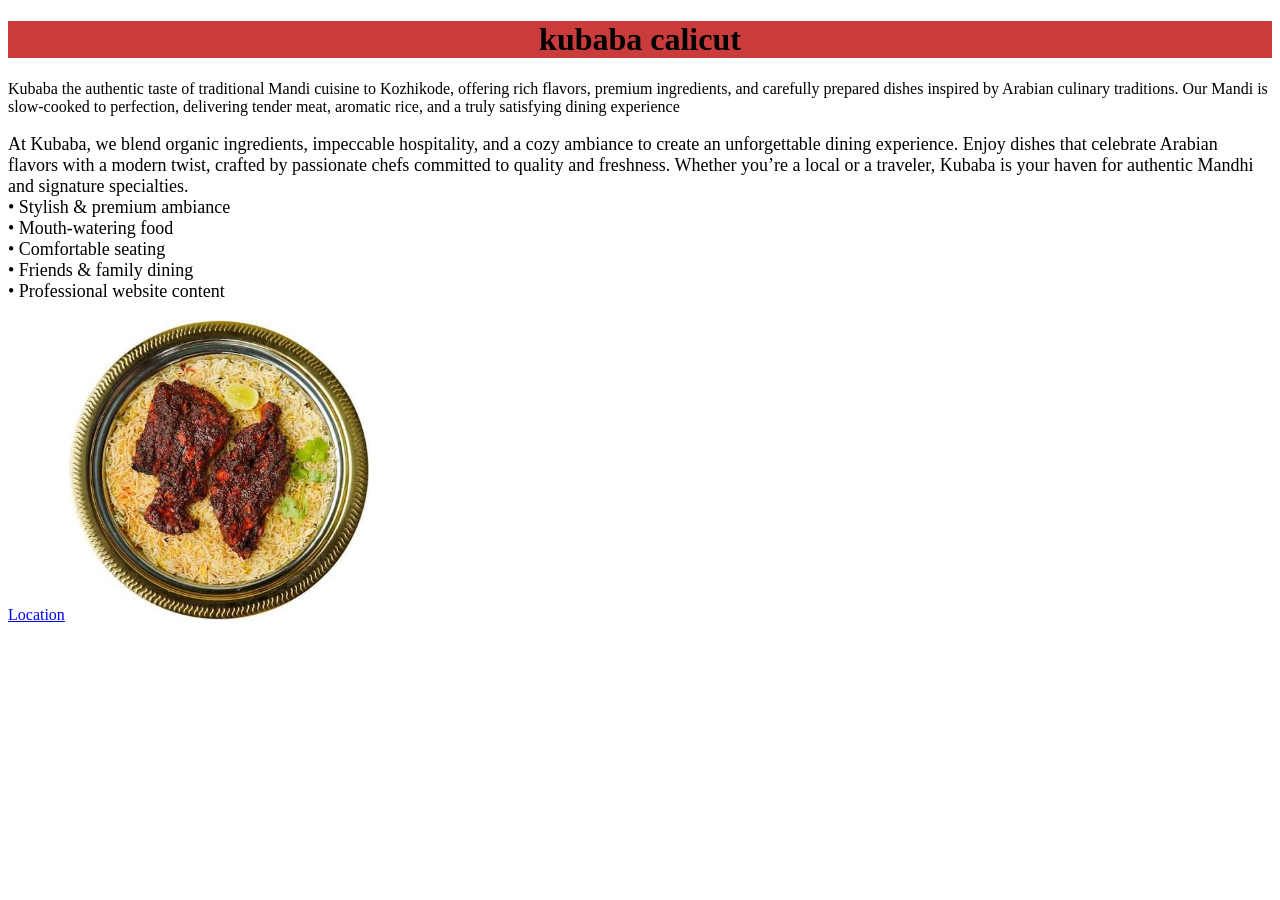
<file: index.html>
<!DOCTYPE html>
<html lang="en">
<head>
    <link rel="stylesheet" href="style.css">
    
    <h1 >kubaba calicut</h1>
    <meta charset="UTF-8">
    <meta name="viewport" content="width=device-width, initial-scale=1.0">
    <title>Document</title>
</head>
<body>
Kubaba  the authentic taste of traditional Mandi cuisine to Kozhikode, 
offering rich flavors, premium ingredients,
 and carefully prepared dishes inspired by Arabian culinary traditions.
 Our Mandi is slow-cooked to perfection, delivering tender meat, aromatic rice,
  and a truly satisfying dining experience

</body> 
<p>At Kubaba, we blend organic ingredients, impeccable hospitality, and 
    a cozy ambiance to create an unforgettable dining experience.
     Enjoy dishes that celebrate Arabian flavors with a modern twist, 
     crafted by passionate chefs committed to quality and freshness. 
     Whether you’re a local or a traveler, Kubaba is your haven for 
     authentic Mandhi and signature specialties.
<br>•	 Stylish & premium ambiance
<br>•	 Mouth-watering food
<br>•	 Comfortable seating
<br>•	 Friends & family dining
<br>•	 Professional website content</p>
<a href="https://www.google.com/maps/place/Kubaba+Calicut/@11.2555202,75.7855343,17z/data=!3m1!4b1!4m6!3m5!1s0x3ba659ddee482ed9:0xb61c03a905a561c0!8m2!3d11.2555202!4d75.7881092!16s%2Fg%2F11mlv5npns?entry=ttu&g_ep=EgoyMDI2MTAwNy4wIKXMDSoASAFQAw%3D%3D">Location</a>
<img src="img.jpeg" alt="A descriptive summary of the image"hieght="400"width="300">

</html
</file>
<file: style.css>
h1 {background-color: rgb(202, 60, 60);
font-family: georgia, 'Times New Roman', Times, serif;
text-align: center;}
p {color: rgb(0, 0, 0); font-size: 18px;font-family: 'Times New Roman', Times, serif;}
</file>
